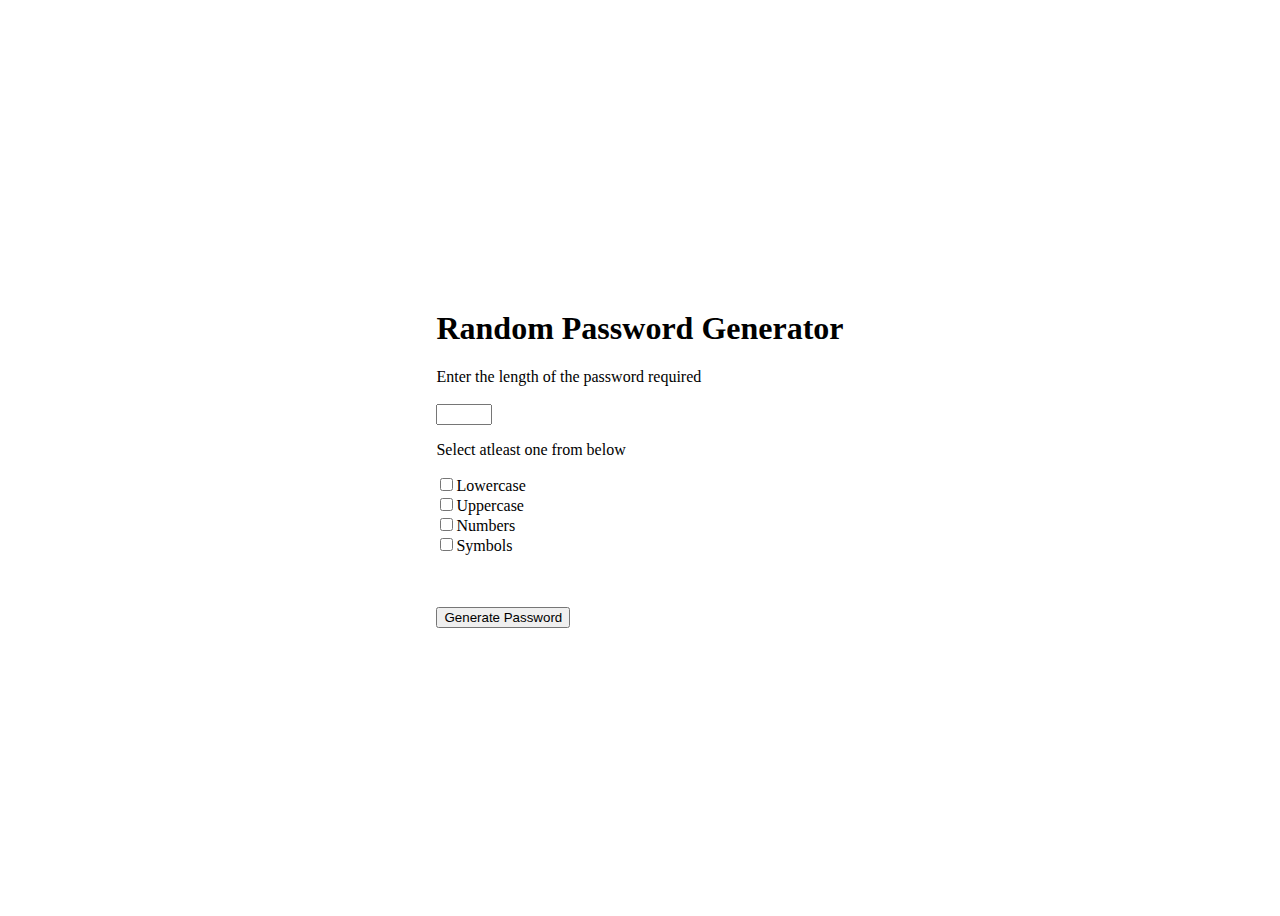
<file: random_password_generator/index.html>
<!DOCTYPE html>
<html lang="en">
<head>
    <meta charset="UTF-8">
    <meta name="viewport" content="width=device-width, initial-scale=1.0">
    <title>Random Password Gnerator</title>
    <link rel="stylesheet" href="password_generator.css">
    
</head>
<body>
    <div id="container">
        <div id="container 2">

            <h1>Random Password Generator</h1>

            <label for="length">Enter the length of the password required</label> <br><br>
            <input type="number" id="length" min="3" max="50">
            
            <p>Select atleast one from below</p>
            <div id="contaier3">
                <input type="checkbox" id="lowercase">Lowercase <br>
                <input type="checkbox" id="uppercase">Uppercase <br>
                <input type="checkbox" id="numbers">Numbers <br>
                <input type="checkbox" id="symbols">Symbols <br>
            </div>
            <br>
            <br>

            <p id="password"></p>

            <button id="generate">Generate Password</button>

        </div>

        
    </div>
    
    <script src="password_generator.js"></script>
</body>
</html>
</file>
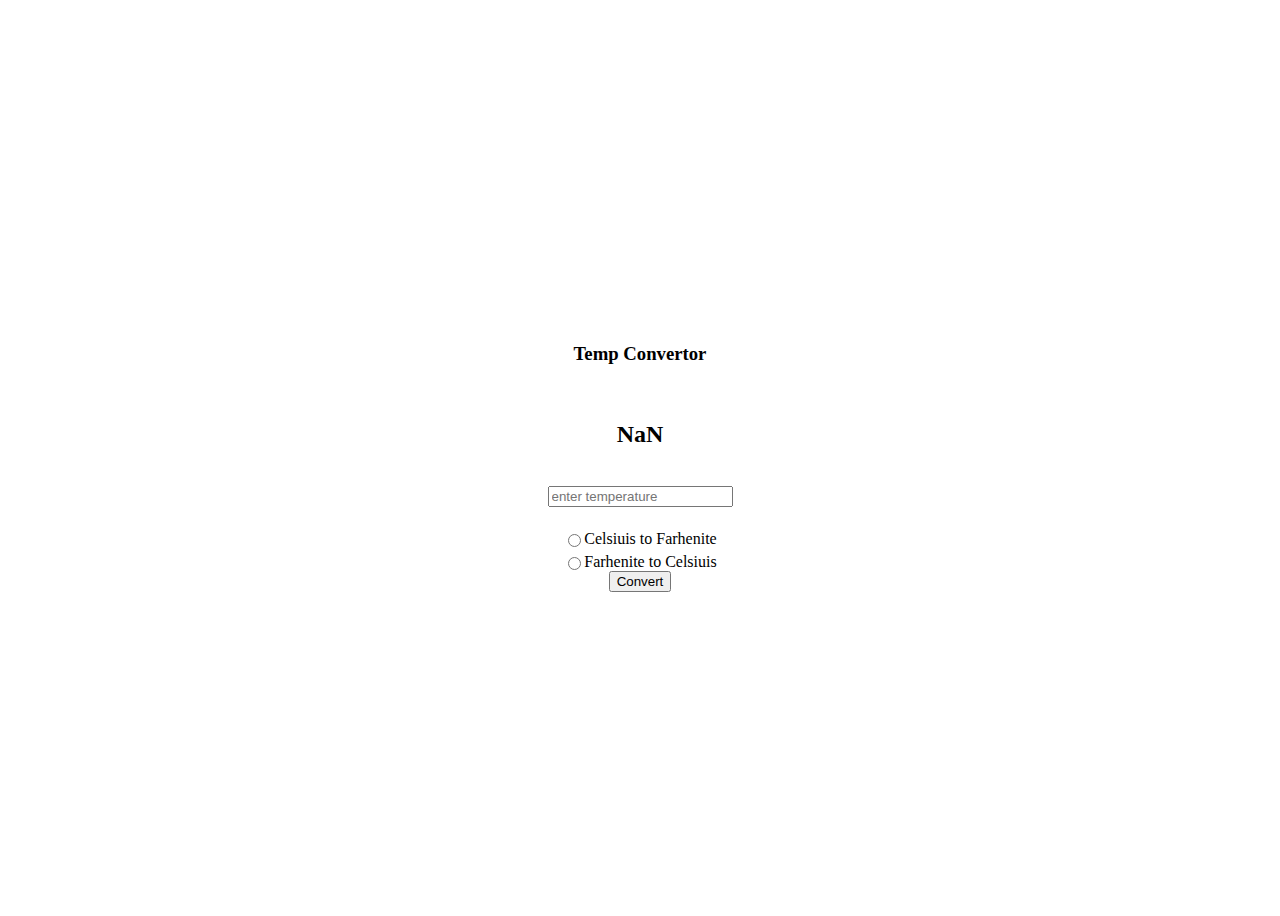
<file: temp_convertor/temp_controler.html>
<!DOCTYPE html>
<html lang="en">
<head>
    <meta charset="UTF-8">
    <meta name="viewport" content="width=device-width, initial-scale=1.0">
    <title>Temp Convertor</title>
    <link rel="stylesheet" href="temp_convertor.css">
</head>
<body>
    <div id="container">
        <div id="container1">
            <h3 id="heading">Temp Convertor</h3> <br>

            <h2 id="output">NaN</h2> <br> 


            <input type="number" id="temp" placeholder="enter temperature" > <br>
            <div id="ab">
                <input type="radio" name="temp" id="c_f" class="radio">
                <label for="c_f">Celsiuis to Farhenite</label><br>
            </div>
            <div id="aba">
                <input type="radio" name="temp" id="f_c" class="radio">
                <label for="f_c">Farhenite to Celsiuis</label> <br>
            </div>
            <button id="btn">Convert</button>
    </div>

    <script src="temp_control.js"></script>
</body>
</html>
</file>
<file: random_password_generator/password_generator.css>
#container{
    display: flex;
    justify-content: center;
    align-items: center;
    height: 100vh;
}
#container2{
    display: flex;
    flex-direction: row;
}
#container3{
    display: flex;
    flex-direction: row;
}
</file>
<file: temp_convertor/temp_convertor.css>
#container{
    display: flex;
    justify-content: center;
    align-items: center;
    height: 100vh;
}
#container1{
    display: flex;
    flex-direction: column;
    align-items: center;
}
#ab{
    display: inherit;
    flex-direction: row;
    margin-top: 5px;
    margin-bottom: 5px;
    margin-left: 10px;
    margin-right: 10px;
}
#aba{
    display: inherit;
    flex-direction: row;
}
</file>
